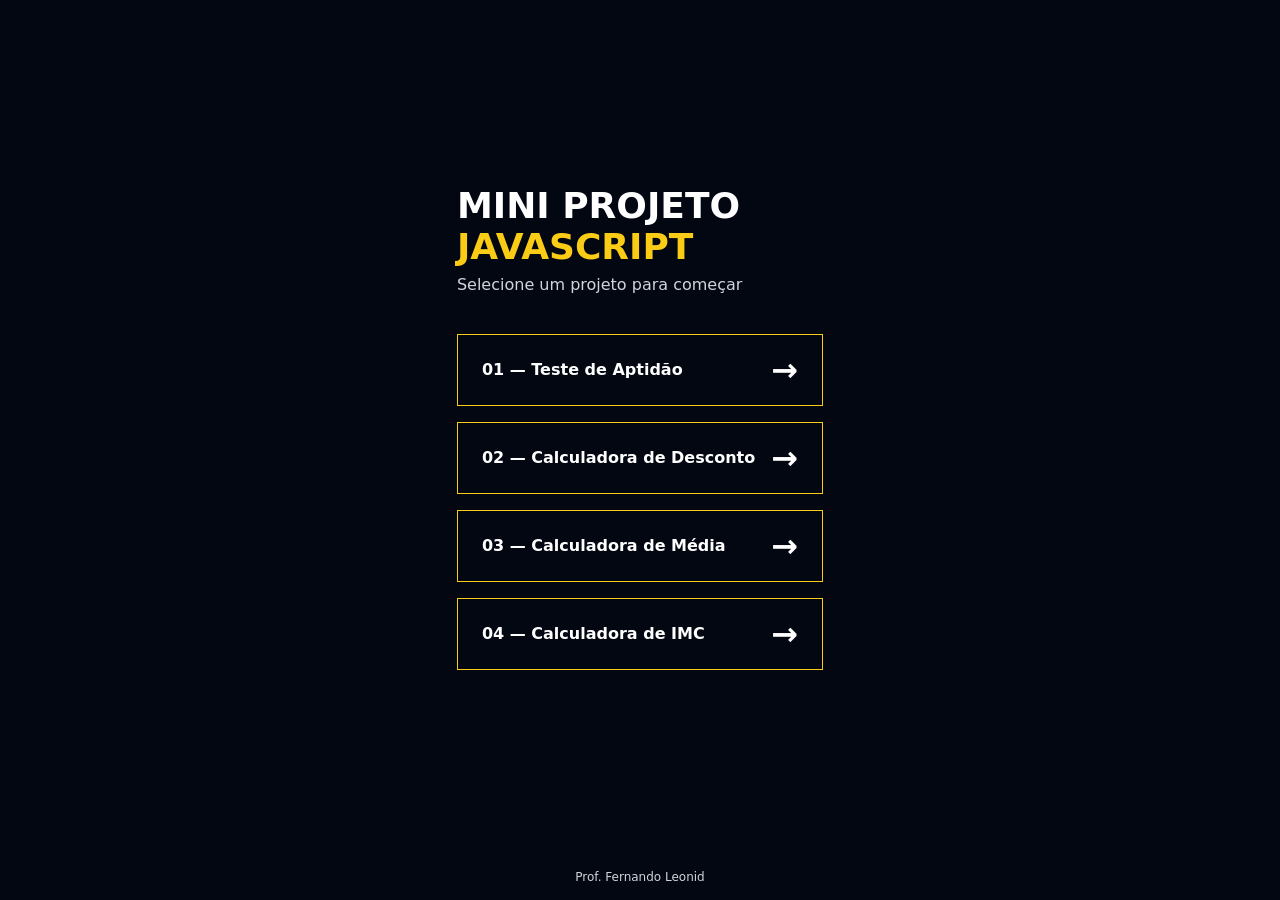
<file: index.html>
<!doctype html>
<html lang="pt-BR">
<head>
  <meta charset="UTF-8" />
  <meta name="viewport" content="width=device-width, initial-scale=1.0" />
  <title>Mini Projeto JavaScript</title>
  <link rel="stylesheet" href="style.css" />
</head>

<body>
  <main>
    <h1>
      Mini Projeto
      <span>JavaScript</span>
    </h1>
    <p class="subtitulo">Selecione um projeto para começar</p>

    <div class="lista-exercicios">
      <a href="01-teste-aptidao/index.html">
        <span>01 — Teste de Aptidão</span>
        <span>&RightArrow;</span>
      </a>
      <a href="02-calculadora-desconto/index.html">
        <span>02 — Calculadora de Desconto</span>
        <span>&RightArrow;</span>
      </a>
      <a href="03-calculadora-media/index.html">
        <span>03 — Calculadora de Média</span>
        <span>&RightArrow;</span>
      </a>
      <a href="04-calculadora-imc/index.html">
        <span>04 — Calculadora de IMC</span>
        <span>&RightArrow;</span>
      </a>
    </div>
  </main>
  <footer>
    <p>Prof. Fernando Leonid</p>
  </footer>
</body>

</html>
</file>
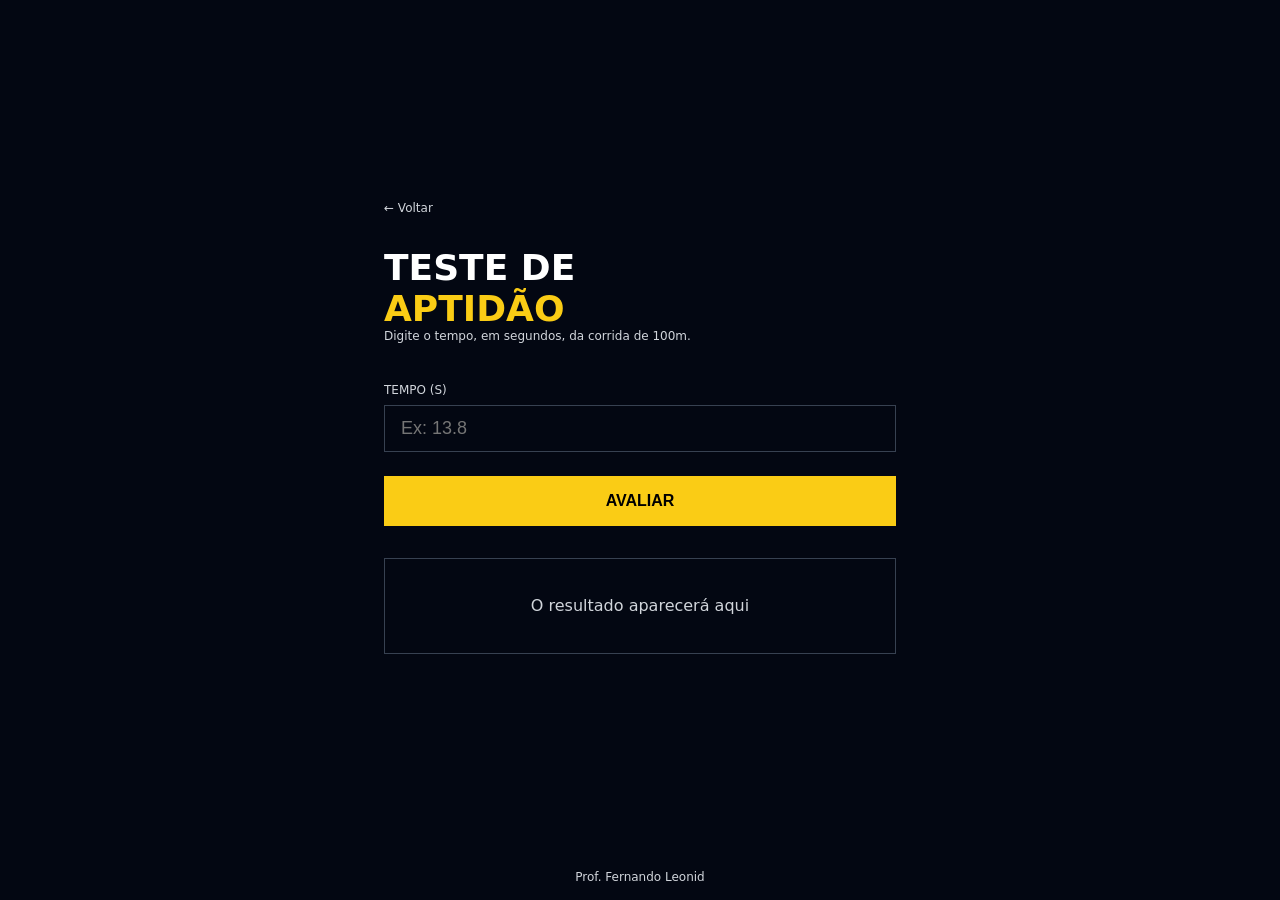
<file: 01-teste-aptidao/index.html>
<!DOCTYPE html>
<html lang="pt-BR">

<head>
  <meta charset="UTF-8" />
  <meta name="viewport" content="width=device-width, initial-scale=1.0" />
  <title>Teste de Aptidão</title>
  <link rel="stylesheet" href="style.css" />
  <script src="./app.js" defer></script>
</head>

<body>
  <main>
    <div class="conteudo">
      <a href="../index.html" class="voltar">← Voltar</a>

      <h1>
        Teste de <span>Aptidão</span>
      </h1>
      <p class="descricao">
        Digite o tempo, em segundos, da corrida de 100m.
      </p>

      <label>Tempo (s)</label>
      <input id="tempo" type="number" placeholder="Ex: 13.8" />

      <button id="avaliar" >Avaliar</button>

      <div id="resultado" class="resultado">
        O resultado aparecerá aqui
      </div>
    </div>
  </main>

  <footer>
    <p>Prof. Fernando Leonid</p>
  </footer>
</body>

</html>
</file>
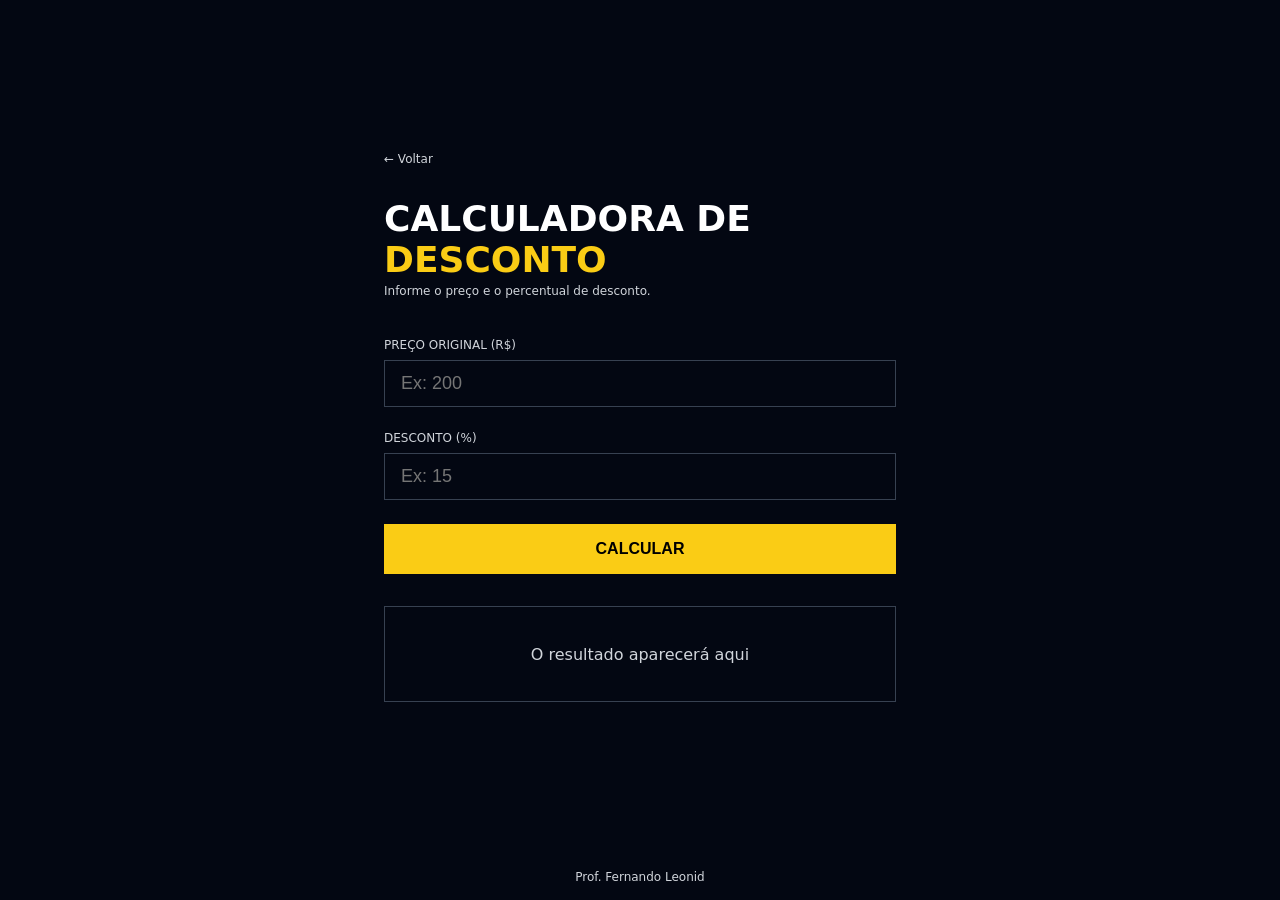
<file: 02-calculadora-desconto/index.html>
<!DOCTYPE html>
<html lang="pt-BR">

<head>
  <meta charset="UTF-8" />
  <meta name="viewport" content="width=device-width, initial-scale=1.0" />
  <title>Calculadora de Desconto</title>
  <link rel="stylesheet" href="style.css" />
  <script src="./app.js" defer></script>
</head>

<body>

  <main>
    <div class="conteudo">

      <a href="../index.html" class="voltar">← Voltar</a>

      <h1>Calculadora de <span>Desconto</span></h1>
      <p class="descricao">Informe o preço e o percentual de desconto.</p>

      <label>Preço Original (R$)</label>
      <input id="precooriginal" type="number" placeholder="Ex: 200" />

      <label>Desconto (%)</label>
      <input id="desconto" type="number" placeholder="Ex: 15" />

      <button id="calculardesconto">Calcular</button>

      <div id="resultadododesconto" class="resultado">
        O resultado aparecerá aqui
      </div>

    </div>
  </main>

  <footer>
    <p>Prof. Fernando Leonid</p>
  </footer>

</body>

</html>
</file>
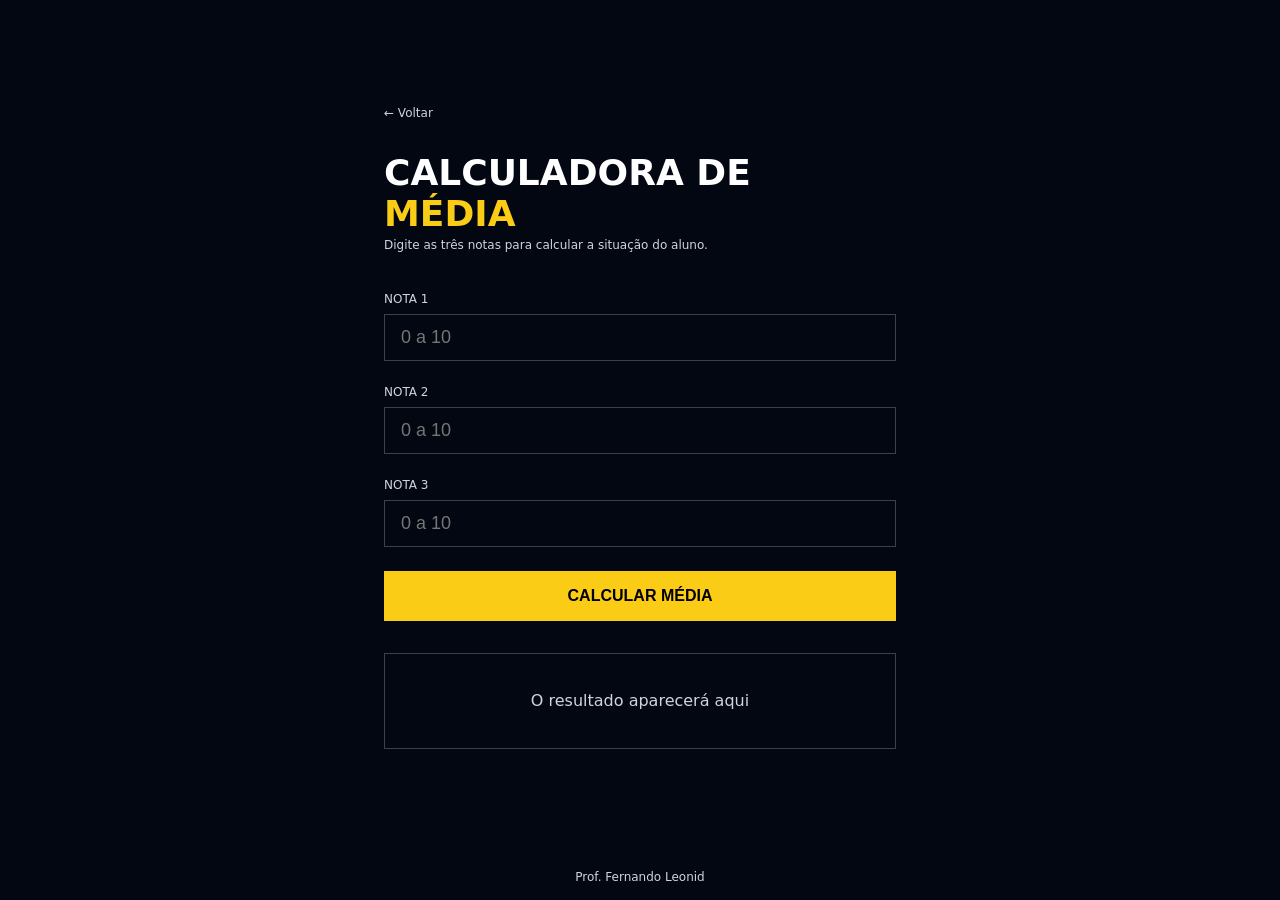
<file: 03-calculadora-media/index.html>
<!DOCTYPE html>
<html lang="pt-BR">

<head>
  <meta charset="UTF-8" />
  <meta name="viewport" content="width=device-width, initial-scale=1.0" />
  <title>Calculadora de Média</title>
  <link rel="stylesheet" href="style.css" />
</head>

<body>

  <main>
    <div class="conteudo">

      <a href="../index.html" class="voltar">← Voltar</a>

      <h1>
        Calculadora de
        <span>Média</span>
      </h1>
      <p class="descricao">Digite as três notas para calcular a situação do aluno.</p>

      <label>Nota 1</label>
      <input type="number" placeholder="0 a 10" />

      <label>Nota 2</label>
      <input type="number" placeholder="0 a 10" />

      <label>Nota 3</label>
      <input type="number" placeholder="0 a 10" />

      <button onclick="calcularMedia()">Calcular Média</button>

      <div class="resultado">
        O resultado aparecerá aqui
      </div>

    </div>
  </main>

  <footer>
    <p>Prof. Fernando Leonid</p>
  </footer>

</body>

</html>
</file>
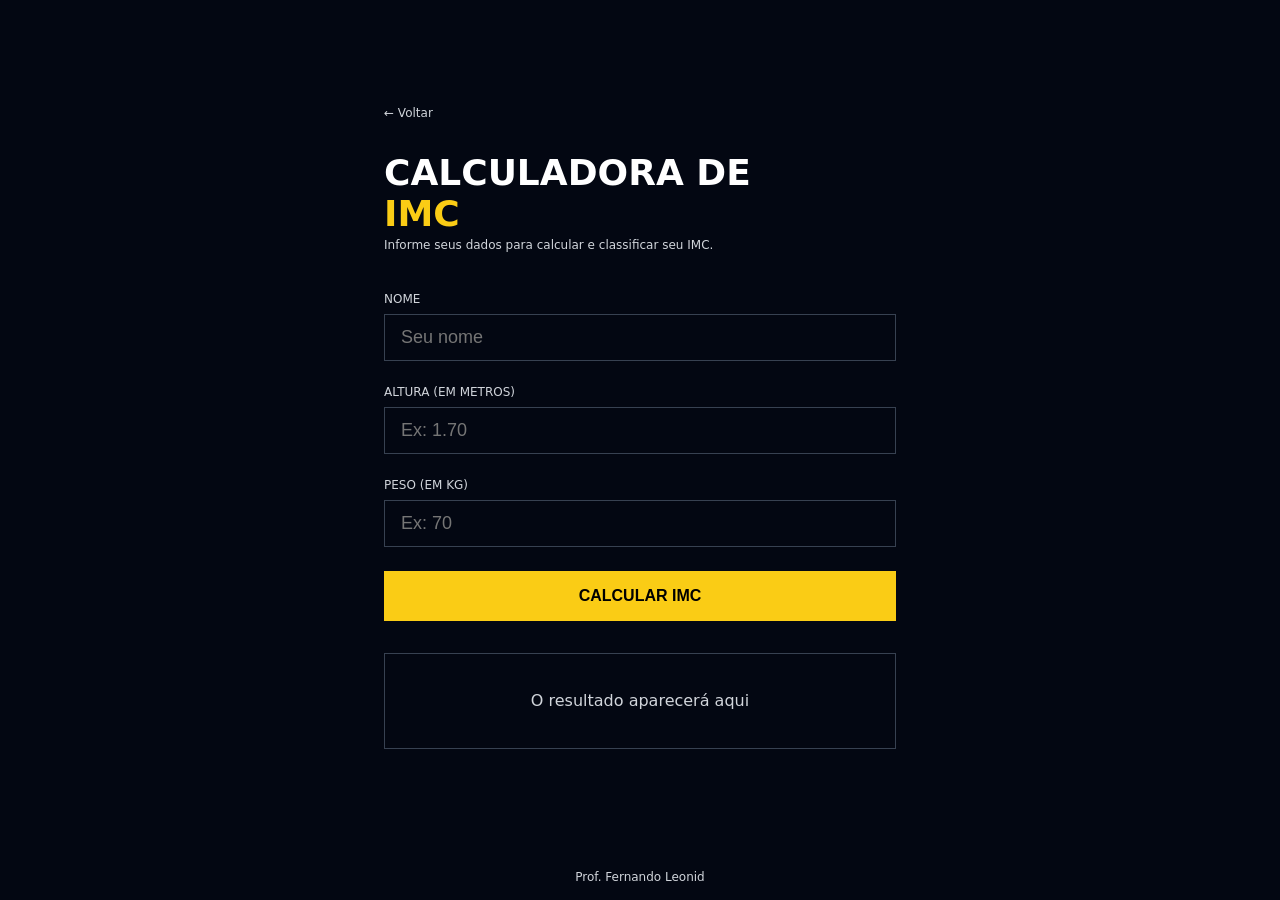
<file: 04-calculadora-imc/index.html>
<!DOCTYPE html>
<html lang="pt-BR">

<head>
  <meta charset="UTF-8" />
  <meta name="viewport" content="width=device-width, initial-scale=1.0" />
  <title>Calculadora de IMC</title>
  <link rel="stylesheet" href="style.css" />
</head>

<body>

  <main>
    <div class="conteudo">

      <a href="../index.html" class="voltar">← Voltar</a>

      <h1>
        Calculadora de
        <span>IMC</span>
      </h1>
      <p class="descricao">Informe seus dados para calcular e classificar seu IMC.</p>

      <label>Nome</label>
      <input type="text" placeholder="Seu nome" />

      <label>Altura (em metros)</label>
      <input type="number" placeholder="Ex: 1.70" step="0.01" />

      <label>Peso (em kg)</label>
      <input type="number" placeholder="Ex: 70" />

      <button onclick="calcularIMC()">Calcular IMC</button>

      <div class="resultado">
        O resultado aparecerá aqui
      </div>

    </div>
  </main>

  <footer>
    <p>Prof. Fernando Leonid</p>
  </footer>

</body>

</html>
</file>
<file: style.css>
* {
  margin: 0;
  padding: 0;
  box-sizing: border-box;
}

body {
  background-color: #030712;
  min-height: 100vh;
  display: flex;
  flex-direction: column;
  align-items: center;
  font-family: system-ui, sans-serif;
}

main {
  flex: 1;
  display: flex;
  flex-direction: column;
  align-items: center;
  justify-content: center;
}

h1 {
  display: flex;
  flex-direction:column;
  width: 100%;
  font-size: 2.25rem;
  font-weight: 900;
  color: #fff;
  text-transform: uppercase;
  margin-bottom: 0.5rem;
}

h1 span {
  color: #facc15;
}

.subtitulo {
  color: #d1d5db;
  font-size: 1rem;
  margin-bottom: 2.5rem;
  width: 100%;
}

.lista-exercicios {
  display: flex;
  flex-direction: column;
  gap: 1rem;
}

.lista-exercicios a {
  border: 1px solid #facc15;
  color: #fff;
  font-weight: 700;
  padding: 1rem 1.5rem;
  display: flex;
  justify-content: space-between;
  align-items: center;
  gap: 1rem;
  text-decoration: none;
  transition: all 0.2s;
}
.lista-exercicios span:nth-of-type(2){
    font-size: 32px;
}

.lista-exercicios a:hover {
  background-color: #facc15;
  color: #000;
}

footer {
  display: flex;
  align-items: flex-end;
}

footer p {
  color: #d1d5db;
  font-size: 0.75rem;
  text-align: center;
  padding: 1rem;
}
</file>
<file: 01-teste-aptidao/style.css>
* {
  margin: 0;
  padding: 0;
  box-sizing: border-box;
}

body {
  background-color: #030712;
  min-height: 100vh;
  display: flex;
  flex-direction: column;
  font-family: system-ui, sans-serif;
}

main {
  flex: 1;
  display: flex;
  align-items: center;
  justify-content: center;
  padding: 2rem;
}

.conteudo {
  width: 100%;
  max-width: 32rem;
}

.voltar {
  display: block;
  margin-bottom: 2rem;
  color: #d1d5db;
  font-size: 0.75rem;
  text-decoration: none;
  transition: color 0.2s;
}

.voltar:hover {
  color: #facc15;
}

h1 {
  display: flex;
  flex-direction: column;
  font-size: 2.25rem;
  font-weight: 900;
  color: #fff;
  text-transform: uppercase;
}

h1 span {
  color: #facc15;
}

.descricao {
  margin-bottom: 2.5rem;
  color: #d1d5db;
  font-size: 0.75rem;
}

label {
  display: block;
  margin-bottom: 0.5rem;
  color: #d1d5db;
  font-size: 0.75rem;
  text-transform: uppercase;
}

input {
  width: 100%;
  padding: 0.75rem 1rem;
  margin-bottom: 1.5rem;
  color: #fff;
  font-size: 1.125rem;
  background: transparent;
  border: 1px solid #374151;
  outline: none;
  transition: border-color 0.2s;
}

input:focus {
  border-color: #facc15;
}

button {
  width: 100%;
  padding: 1rem;
  margin-bottom: 2rem;
  color: #000;
  font-weight: 900;
  font-size: 1rem;
  background-color: #facc15;
  border: none;
  text-transform: uppercase;
  cursor: pointer;
  transition: background-color 0.2s;
}

button:hover {
  background-color: #fde047;
}

.resultado {
  display: flex;
  min-height: 6rem;
  padding: 1.5rem;
  text-align: center;
  color: #d1d5db;
  border: 1px solid #374151;
  align-items: center;
  justify-content: center;
}

footer {
  display: flex;
  align-items: flex-end;
  justify-content: center;
}

footer p {
  color: #d1d5db;
  font-size: 0.75rem;
  text-align: center;
  padding: 1rem;
}

.apto {
  background-color: #14532d;
}

.nao-apto {
  background-color: #7f1d1d;
}
</file>
<file: 02-calculadora-desconto/style.css>
* {
  margin: 0;
  padding: 0;
  box-sizing: border-box;
}

body {
  background-color: #030712;
  min-height: 100vh;
  display: flex;
  flex-direction: column;
  font-family: system-ui, sans-serif;
}

main {
  flex: 1;
  display: flex;
  align-items: center;
  justify-content: center;
  padding: 2rem;
}

.conteudo {
  width: 100%;
  max-width: 32rem;
}

.voltar {
  display: block;
  margin-bottom: 2rem;
  color: #d1d5db;
  font-size: 0.75rem;
  text-decoration: none;
  transition: color 0.2s;
}

.voltar:hover {
  color: #facc15;
}

h1 {
  font-size: 2.25rem;
  font-weight: 900;
  color: #fff;
  text-transform: uppercase;
  margin-bottom: 0.25rem;
}

h1 span {
  color: #facc15;
}

.descricao {
  color: #d1d5db;
  font-size: 0.75rem;
  margin-bottom: 2.5rem;
}

label {
  display: block;
  margin-bottom: 0.5rem;
  color: #d1d5db;
  font-size: 0.75rem;
  text-transform: uppercase;
}

input {
  width: 100%;
  padding: 0.75rem 1rem;
  margin-bottom: 1.5rem;
  color: #fff;
  font-size: 1.125rem;
  background: transparent;
  border: 1px solid #374151;
  outline: none;
  transition: border-color 0.2s;
}

input:focus {
  border-color: #facc15;
}

button {
  width: 100%;
  padding: 1rem;
  margin-bottom: 2rem;
  color: #000;
  font-weight: 900;
  font-size: 1rem;
  background-color: #facc15;
  border: none;
  text-transform: uppercase;
  cursor: pointer;
  transition: background-color 0.2s;
}

button:hover {
  background-color: #fde047;
}

.resultado {
  display: flex;
  min-height: 6rem;
  padding: 1.5rem;
  text-align: center;
  color: #d1d5db;
  border: 1px solid #374151;
  align-items: center;
  justify-content: center;
}

footer {
  display: flex;
  align-items: flex-end;
  justify-content: center;
}

footer p {
  color: #d1d5db;
  font-size: 0.75rem;
  text-align: center;
  padding: 1rem;
}
</file>
<file: 03-calculadora-media/style.css>
* {
  margin: 0;
  padding: 0;
  box-sizing: border-box;
}

body {
  background-color: #030712;
  min-height: 100vh;
  display: flex;
  flex-direction: column;
  font-family: system-ui, sans-serif;
}

main {
  flex: 1;
  display: flex;
  align-items: center;
  justify-content: center;
  padding: 2rem;
}

.conteudo {
  width: 100%;
  max-width: 32rem;
}

.voltar {
  display: block;
  margin-bottom: 2rem;
  color: #d1d5db;
  font-size: 0.75rem;
  text-decoration: none;
  transition: color 0.2s;
}

.voltar:hover {
  color: #facc15;
}

h1 {
  display: flex;
  flex-direction: column;
  font-size: 2.25rem;
  font-weight: 900;
  color: #fff;
  text-transform: uppercase;
  margin-bottom: 0.25rem;
}

h1 span {
  color: #facc15;
}

.descricao {
  color: #d1d5db;
  font-size: 0.75rem;
  margin-bottom: 2.5rem;
}

label {
  display: block;
  margin-bottom: 0.5rem;
  color: #d1d5db;
  font-size: 0.75rem;
  text-transform: uppercase;
}

input {
  width: 100%;
  padding: 0.75rem 1rem;
  margin-bottom: 1.5rem;
  color: #fff;
  font-size: 1.125rem;
  background: transparent;
  border: 1px solid #374151;
  outline: none;
  transition: border-color 0.2s;
}

input:focus {
  border-color: #facc15;
}

button {
  width: 100%;
  padding: 1rem;
  margin-bottom: 2rem;
  color: #000;
  font-weight: 900;
  font-size: 1rem;
  background-color: #facc15;
  border: none;
  text-transform: uppercase;
  cursor: pointer;
  transition: background-color 0.2s;
}

button:hover {
  background-color: #fde047;
}

.resultado {
  display: flex;
  min-height: 6rem;
  padding: 1.5rem;
  text-align: center;
  color: #d1d5db;
  border: 1px solid #374151;
  align-items: center;
  justify-content: center;
}

footer {
  display: flex;
  align-items: flex-end;
  justify-content: center;
}

footer p {
  color: #d1d5db;
  font-size: 0.75rem;
  text-align: center;
  padding: 1rem;
}
</file>
<file: 04-calculadora-imc/style.css>
* {
  margin: 0;
  padding: 0;
  box-sizing: border-box;
}

body {
  background-color: #030712;
  min-height: 100vh;
  display: flex;
  flex-direction: column;
  font-family: system-ui, sans-serif;
}

main {
  flex: 1;
  display: flex;
  align-items: center;
  justify-content: center;
  padding: 2rem;
}

.conteudo {
  width: 100%;
  max-width: 32rem;
}

.voltar {
  display: block;
  margin-bottom: 2rem;
  color: #d1d5db;
  font-size: 0.75rem;
  text-decoration: none;
  transition: color 0.2s;
}

.voltar:hover {
  color: #facc15;
}

h1 {
  display: flex;
  flex-direction: column;
  font-size: 2.25rem;
  font-weight: 900;
  color: #fff;
  text-transform: uppercase;
  margin-bottom: 0.25rem;
}

h1 span {
  color: #facc15;
}

.descricao {
  color: #d1d5db;
  font-size: 0.75rem;
  margin-bottom: 2.5rem;
}

label {
  display: block;
  margin-bottom: 0.5rem;
  color: #d1d5db;
  font-size: 0.75rem;
  text-transform: uppercase;
}

input {
  width: 100%;
  padding: 0.75rem 1rem;
  margin-bottom: 1.5rem;
  color: #fff;
  font-size: 1.125rem;
  background: transparent;
  border: 1px solid #374151;
  outline: none;
  transition: border-color 0.2s;
}

input:focus {
  border-color: #facc15;
}

button {
  width: 100%;
  padding: 1rem;
  margin-bottom: 2rem;
  color: #000;
  font-weight: 900;
  font-size: 1rem;
  background-color: #facc15;
  border: none;
  text-transform: uppercase;
  cursor: pointer;
  transition: background-color 0.2s;
}

button:hover {
  background-color: #fde047;
}

.resultado {
  display: flex;
  min-height: 6rem;
  padding: 1.5rem;
  text-align: center;
  color: #d1d5db;
  border: 1px solid #374151;
  align-items: center;
  justify-content: center;
}

footer {
  display: flex;
  align-items: flex-end;
  justify-content: center;
}

footer p {
  color: #d1d5db;
  font-size: 0.75rem;
  text-align: center;
  padding: 1rem;
}
</file>
